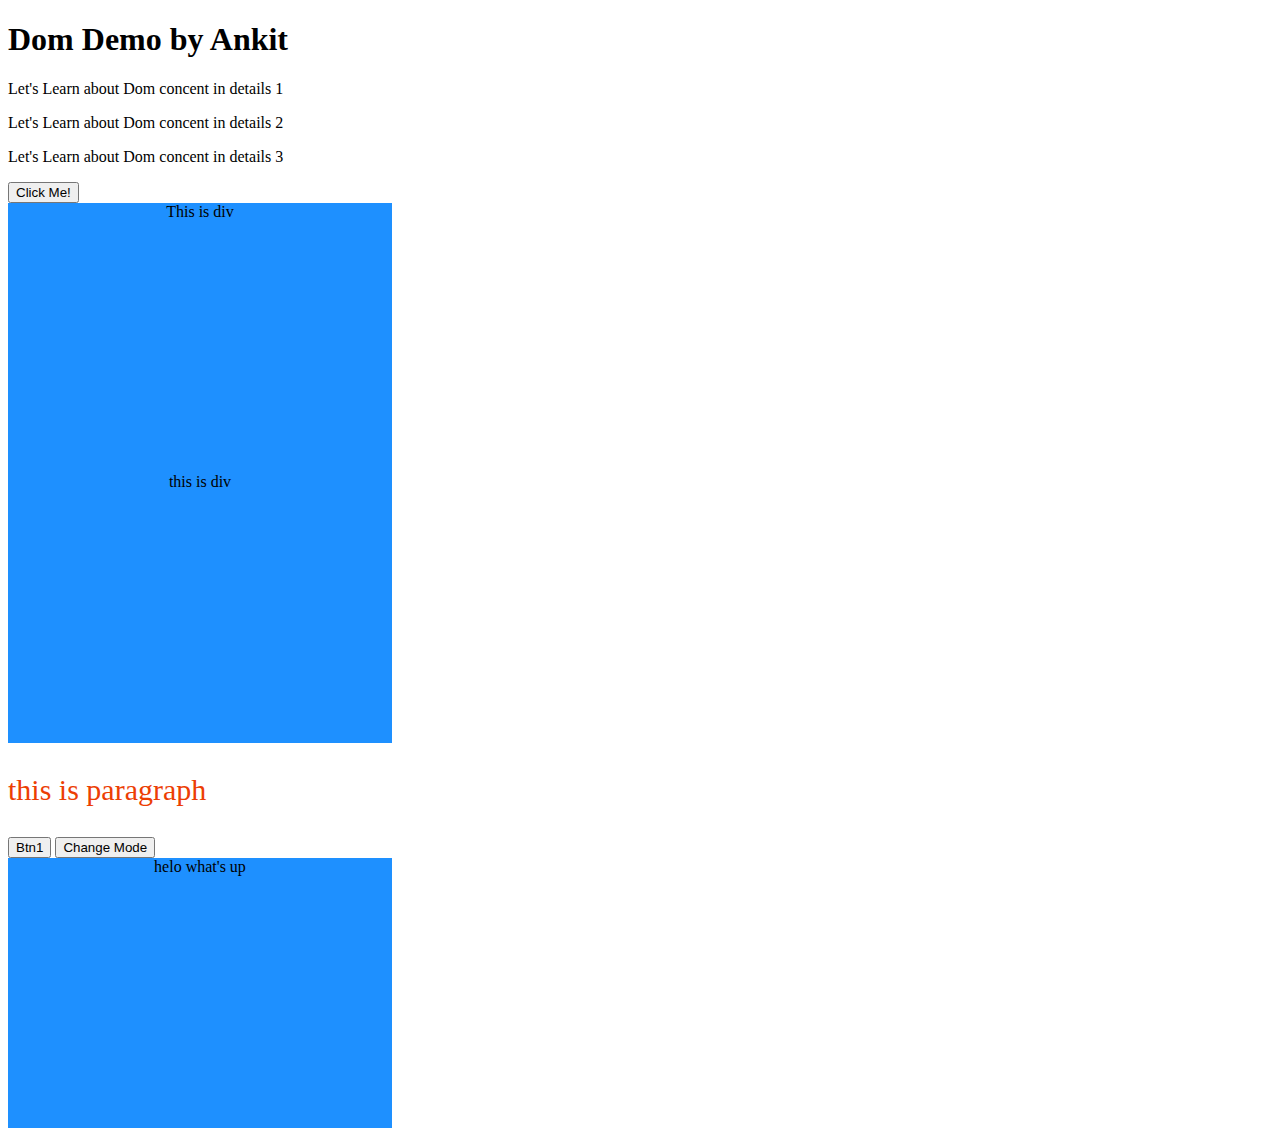
<file: index.html>
<!DOCTYPE html>
<html lang="en">
<head>
    <meta charset="UTF-8">
    <meta name="viewport" content="width=device-width, initial-scale=1.0">
    <title>Ankit</title>
    <!-- <script src="obj.js"></script> -->
    <script src="script.js"></script>
    <!-- it's not accessible -->
    <link rel="stylesheet" href="style.css">

</head>
<body>
    <!-- start with dom  -->
     <!--  Difintio of window Object -->
      <!-- The window object represent an open window in a browser .
        it is browser object (not javascript) & is automatically created by user
        it global object with lots of properties & method.
        . -->

        <!-- What is dom ?  -->
         <!-- When a web page is loaded ,the browser created a Document object Model (Dom) of the Page  -->

<h1 id="Ankit" class="page">Dom Demo by Ankit</h1>
<p>Let's Learn about Dom concent in details 1</p>
<p>Let's Learn about Dom concent in details 2</p>
<p>Let's Learn about Dom concent in details 3</p>

<button>Click Me!</button>
  <div id="box" name="Ankit">This is div </div>

  <!-- inline event handling -->
   <div onmouseover="console.log('text inside the box');">this is div</div>
 <p class="content">this is paragraph</p> 
 <!-- <button onclick="console.log('button clicked'); alert('whst happend')">click me!</button>
 <button ondblclick="console.log('double was clicked');"> Double click me!</button> -->
<button id="btn1">Btn1</button>
 <button id="mode">Change Mode</button>
 <div>helo what's up</div>

<script src="script.js"></script>
</body>
</html>
</file>
<file: style.css>
.content{
    font-size: 30px;
    color: rgb(236, 62, 4);
}
.newClass{
    background-color: rgb(7, 56, 218);
}
div{
    background-color: dodgerblue;
    height: 30vh;
    width: 30vw;
    text-align: center;
}
</file>
